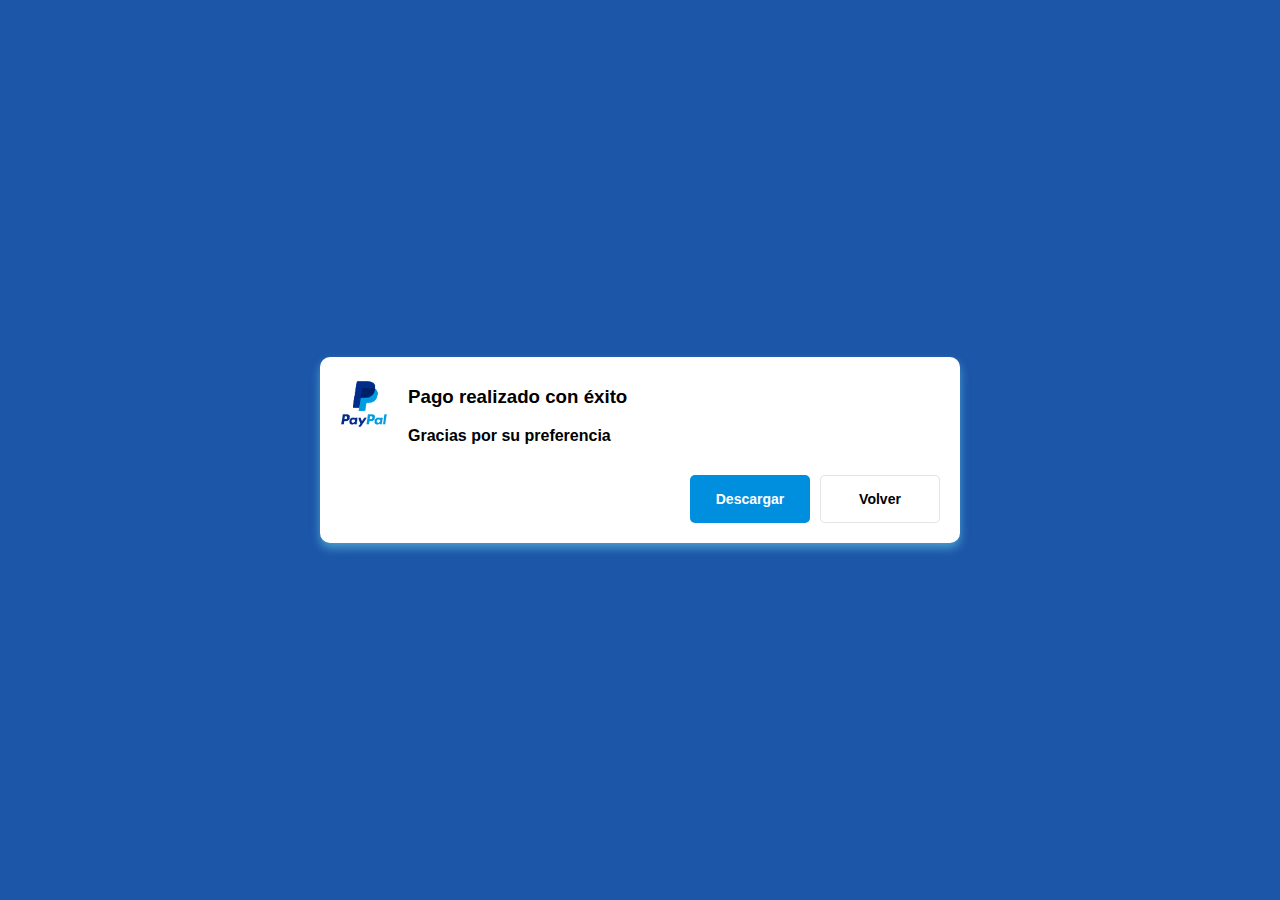
<file: index.html>
<!DOCTYPE html>
<html lang="es">

<head>
  <meta charset="UTF-8">
  <meta http-equiv="X-UA-Compatible" content="IE=edge">
  <meta name="viewport" content="width=device-width, initial-scale=1.0">
  <title>Card de Confirmacion</title>
  <link rel="shortcut icon" href="pokebola.png" type="image/x-icon">
  <link rel="stylesheet" href="card.css">
</head>

<body>
  <div class="contenedor">
    <div class="contenido">

      <div class="info">
        <div class="logo">
          <img src="paypal_logo.png" alt="paypal" width="48" />

        </div>
        <div class="textos">
          <div class="title">
            <h3>Pago realizado con éxito</h3>
            <div class="text">

              Gracias por su preferencia

            </div>

          </div>
        </div>
      </div>
      <div class="acciones">
        <button class="btn descargar">Descargar</button>
        <button class="btn volver">Volver</button>
      </div>

    </div>
  </div>

</body>

</html>
</file>
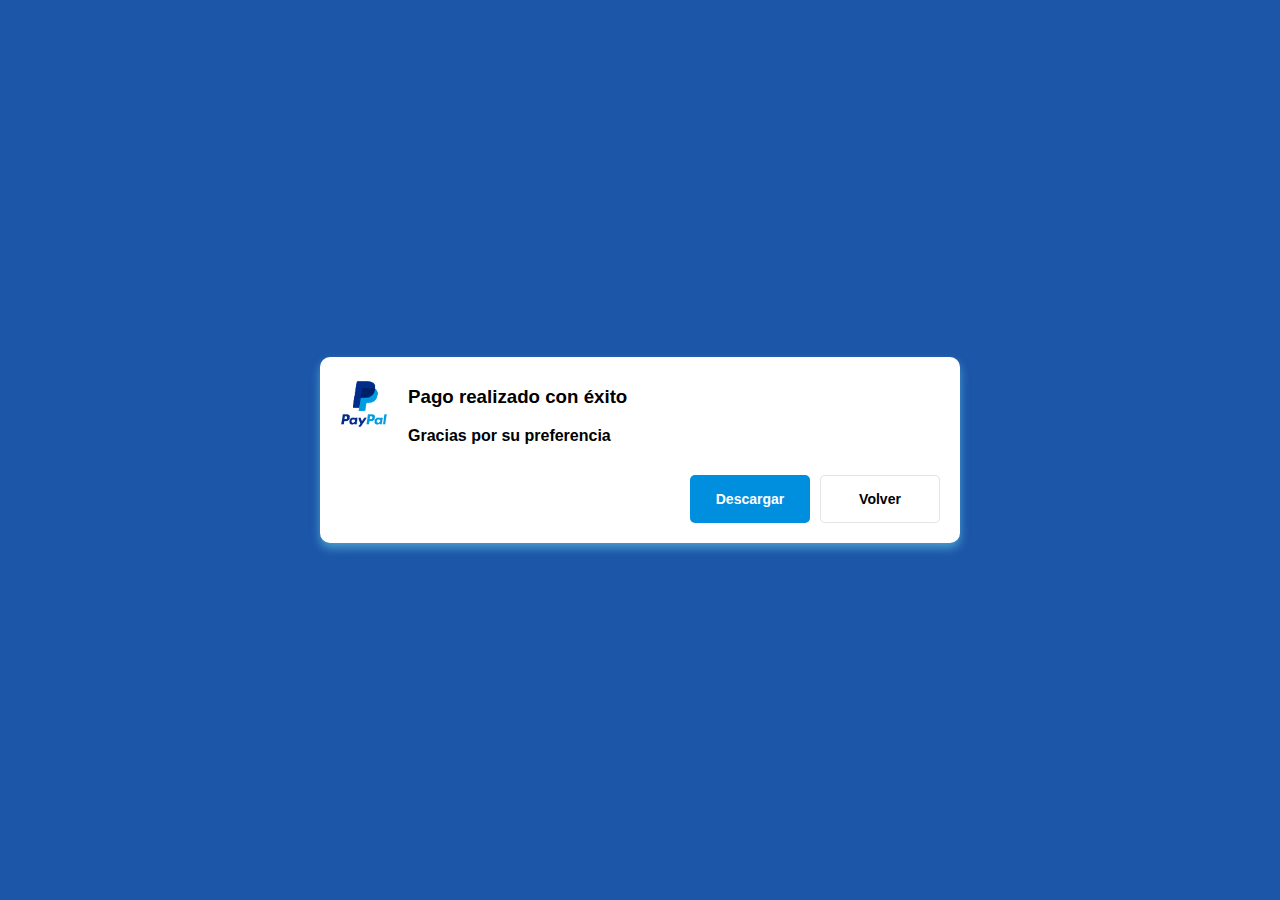
<file: card.html>
<!DOCTYPE html>
<html lang="es">

<head>
  <meta charset="UTF-8">
  <meta http-equiv="X-UA-Compatible" content="IE=edge">
  <meta name="viewport" content="width=device-width, initial-scale=1.0">
  <title>Card de Confirmacion</title>
  <link rel="shortcut icon" href="pokebola.png" type="image/x-icon">
  <link rel="stylesheet" href="card.css">
</head>

<body>
  <div class="contenedor">
    <div class="contenido">

      <div class="info">
        <div class="logo">
          <img src="paypal_logo.png" alt="paypal" width="48" />

        </div>
        <div class="textos">
          <div class="title">
            <h3>Pago realizado con éxito</h3>
            <div class="text">

              Gracias por su preferencia

            </div>

          </div>
        </div>
      </div>
      <div class="acciones">
        <button class="btn descargar">Descargar</button>
        <button class="btn volver">Volver</button>
      </div>

    </div>
  </div>

</body>

</html>
</file>
<file: card.css>
body {
  font-family: Arial, Helvetica, sans-serif;
  margin: 0;
  padding: 0;
  box-sizing: border-box;

}


.contenedor {
  background-color: #1c56a8;
  display: flex;
  width: 100%;
  height: 100%;
  align-items: center;
  justify-content: center;
  position: absolute;
}


.contenedor .contenido {
  width: 600px;
  border-radius: 10px;
  background-color: white;
  padding: 10px 20px;
  box-shadow: 0px 5px 10px rgba(120, 228, 247, 0.5);
}

.contenedor .contenido .info {
  display: flex;
  gap: 10px;
  align-items: center;
  margin-bottom: 20px;
  flex: auto;
}

.contenedor .info .logo {
  width: 48px;
  margin-right: 10px;
}


.contenedor .info .textos .title {
  font-weight: bolder;
}

.contenedor .acciones {
  padding: 10px 0;
  display: flex;
  justify-content: end;
  gap: 10px;
}

.contenedor .acciones .btn {
  border: none;
  padding: 15px;
  min-width: 120px;
  border-radius: 5px;
  font-weight: bold;
  font-size: 14px;
  cursor: pointer;
}


.contenedor .acciones .descargar {
  background: #008EDF;
  border: none;
  color: #fff;
}

.contenedor .acciones .descargar:hover {
  background-color: #0280DE;

}

.contenedor .acciones .volver {
  background: #fff;
  color: #000;
  border: 1px solid rgba(221, 221, 221, .8);
}

.contenedor .acciones .volver:hover {
  background-color: #eee;
}



@media (max-width:600px) {
  .contenedor .sub-contenedor {
    width: 80%;
  }

  .contenedor .sub-contenedor .actions {
    flex-direction: column;
  }

}

@media screen and (max-width: 680px) {

  .contenedor .contenido {
    margin: 20px
  }

  .contenedor .acciones {
    flex-direction: column;
  }

  .contenedor .acciones .btn {
    width: 100%;
  }

}

@media screen and (max-width: 548px) {

  .contenedor {
    height: 100%;
    position: fixed;
  }


}
</file>
